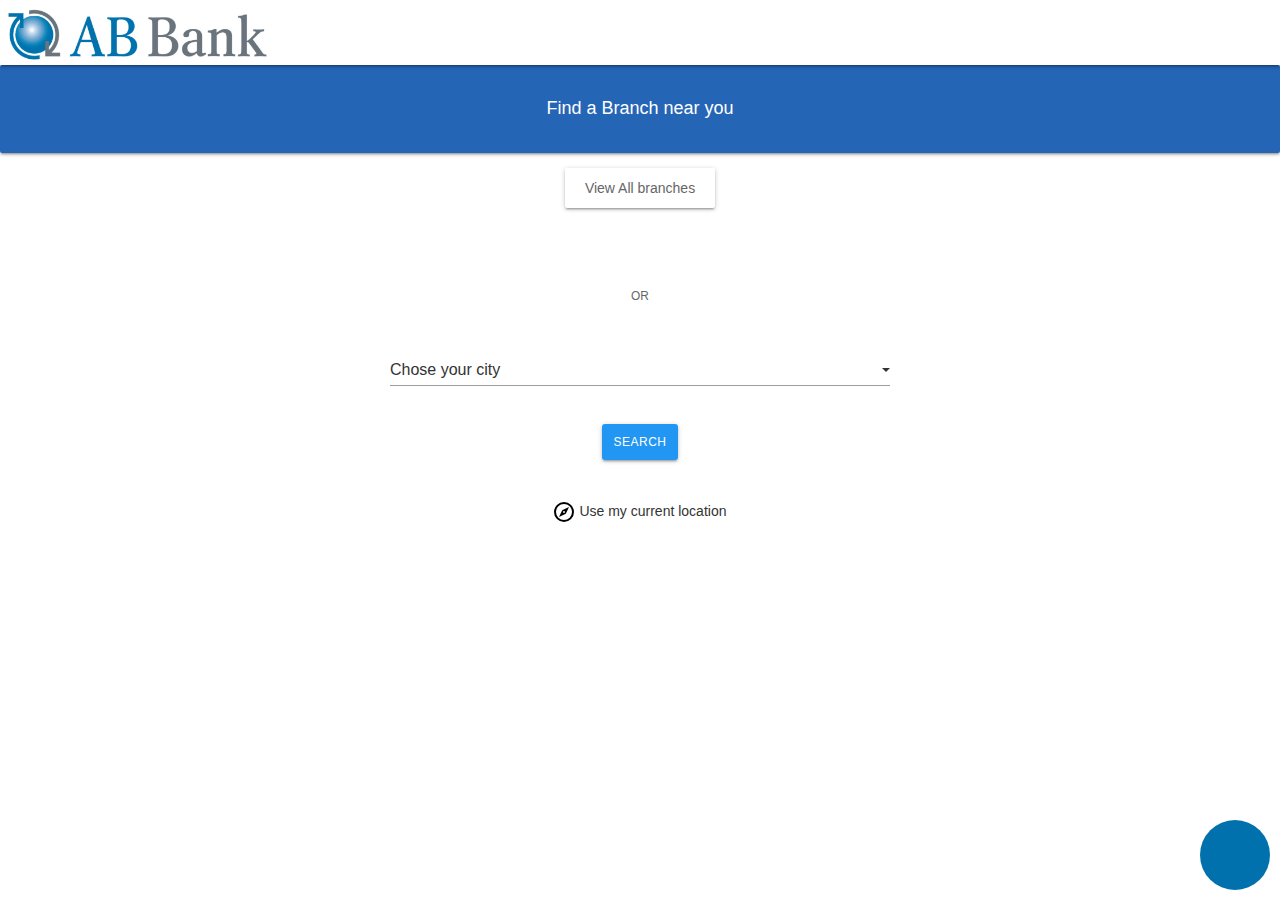
<file: index.html>
<!DOCTYPE html>
<html lang="en">
<head>
    <meta charset="UTF-8">
    <meta http-equiv="X-UA-Compatible" content="IE=edge">
    <meta name="viewport" content="width=device-width, initial-scale=1.0">
    <meta name="theme-color" content="#2565B5">
    <link rel="shortcut icon" href="img/AB-Bank-Favicon.png" type="image/png">
    <title>AB Bank Smart Branch Locator</title>
    <meta name="description" content="Find Nearby AB Bank branches in Zambia">
    <meta name="keywords" content="find, AB Bank, Branches, banks, near me, zambia">
    <link
    rel="stylesheet"
    href="https://cdnjs.cloudflare.com/ajax/libs/animate.css/4.1.1/animate.min.css"
  />
   <!-- Compiled and minified CSS -->
   <link rel="stylesheet" href="https://cdnjs.cloudflare.com/ajax/libs/materialize/1.0.0/css/materialize.min.css">
   <link rel="stylesheet" href="css/index.css">
   <link rel="preload" href="https://cdnjs.cloudflare.com/ajax/libs/font-awesome/5.15.2/css/all.min.css" integrity="sha512-HK5fgLBL+xu6dm/Ii3z4xhlSUyZgTT9tuc/hSrtw6uzJOvgRr2a9jyxxT1ely+B+xFAmJKVSTbpM/CuL7qxO8w==" crossorigin="anonymous"  as="style" onload="this.onload=null;this.rel='stylesheet'"/>
   <link  rel="stylesheet"  href="css/jquery.convform.min.css">
   <link rel="preload" href="https://maxcdn.bootstrapcdn.com/bootstrap/3.3.7/css/bootstrap.min.css" integrity="sha384-BVYiiSIFeK1dGmJRAkycuHAHRg32OmUcww7on3RYdg4Va+PmSTsz/K68vbdEjh4u" crossorigin="anonymous"  as="style" onload="this.onload=null;this.rel='stylesheet'"/>
   <style>
       div.conv-form-wrapper div.wrapper-messages{height: 200px;}
    /* STARTUP LOADER */
    .lds-roller {
    display: inline-block;
    position: relative;
    width: 80px;
    height: 80px;
    }
    .lds-roller div {
    animation: lds-roller 1.2s cubic-bezier(0.5, 0, 0.5, 1) infinite;
    transform-origin: 40px 40px;
    }
    .lds-roller div:after {
    content: " ";
    display: block;
    position: absolute;
    width: 7px;
    height: 7px;
    border-radius: 50%;
    background: #1976D2;
    margin: -4px 0 0 -4px;
    }
    .lds-roller div:nth-child(1) {
    animation-delay: -0.036s;
    }
    .lds-roller div:nth-child(1):after {
    top: 63px;
    left: 63px;
    }
    .lds-roller div:nth-child(2) {
    animation-delay: -0.072s;
    }
    .lds-roller div:nth-child(2):after {
    top: 68px;
    left: 56px;
    }
    .lds-roller div:nth-child(3) {
    animation-delay: -0.108s;
    }
    .lds-roller div:nth-child(3):after {
    top: 71px;
    left: 48px;
    }
    .lds-roller div:nth-child(4) {
    animation-delay: -0.144s;
    }
    .lds-roller div:nth-child(4):after {
    top: 72px;
    left: 40px;
    }
    .lds-roller div:nth-child(5) {
    animation-delay: -0.18s;
    }
    .lds-roller div:nth-child(5):after {
    top: 71px;
    left: 32px;
    }
    .lds-roller div:nth-child(6) {
    animation-delay: -0.216s;
    }
    .lds-roller div:nth-child(6):after {
    top: 68px;
    left: 24px;
    }
    .lds-roller div:nth-child(7) {
    animation-delay: -0.252s;
    }
    .lds-roller div:nth-child(7):after {
    top: 63px;
    left: 17px;
    }
    .lds-roller div:nth-child(8) {
    animation-delay: -0.288s;
    }
    .lds-roller div:nth-child(8):after {
    top: 56px;
    left: 12px;
    }
    @keyframes lds-roller {
    0% {
        transform: rotate(0deg);
    }
    100% {
        transform: rotate(360deg);
    }
    }
    #startup-loader{
        display: flex;
        position:fixed;
        top:58px;
        bottom:0px;
        right:0px;
        left:0px;
        background: rgba(255,255,255, 0.999);
        z-index: 999999;
        align-items:center;
        align-content:center;
        justify-content: center;
        flex-direction:column;
    }
    #startup-loader h1{
        color: #1976D2;
    }
    [startup-loader-info]{
        display: block;
        position: absolute;
        bottom: 5vh;
    }
</style>
</head>
<body class="">
    <header>
        <nav>
            <div id="main-menu-logo">
                <img src="img/AB-Bank-logo.jpg" alt="AB Bank logo" onclick="open_page('start.html');">
            </div>
            <div>
                <!-- We'll add menu buttons here -->
            </div>
        </nav>
        <!-- Loader -->
        <div id="startup-loader">
            <div class="lds-roller"><div></div><div></div><div></div><div></div><div></div><div></div><div></div><div></div></div>
            
        <span grey>Please wait...</span>
        </div>
    </header>
    <main>
        
    </main>
    <aside chatbot-area  style="display: none;">
        <div style="position: relative; width: 100%; margin-top: -2px;">
            <span chart-header in-flex full-width row space-between v-center>
                <span chatbot-logo>
                    <img src="img/AB-Bank-Favicon.png">
                </span>
                <span>AB Bank <small>AI Assistant</small></span>
            </span>
            <section full-width active-chat>
                <div id="chat"  class="conv-form-wrapper">
                    <form action="" method="GET" class="hidden"  onsubmit="this.preventDefault();">
                        <select name="service" data-conv-question="Hello! I am your <b>AI Assistant</b>. Please choose what you need help with" >
                            <option value="Account Opening">Open Account</option>
                            <option value="Branches">branches</option>
                            <option value="etumba">e-tumba</option>
                            <option value="loans">Get a Loans</option>
                            
                        </select>
                        <input type="text" data-conv-question="Thanks! I am currently still being worked on. I will be able to provide you with tailored assistance and self services including information on <b> {service} </b> soon." data-no-answer="true">
                    </form>
                </div>
            </section>
        </div>
    </aside>
    <aside bot-trigger c-pointer style="display: none;">
        <i class="fa fa-comments fa-2x" white></i>
    </aside>
    <footer>
        <!-- JS FILES -->
        <script src="https://ajax.googleapis.com/ajax/libs/jquery/3.6.0/jquery.min.js"></script>
         <!-- Compiled and minified JavaScript -->
        <script src="https://cdnjs.cloudflare.com/ajax/libs/materialize/1.0.0/js/materialize.min.js"></script>
        <script src="js/autosize.min.js"  async></script>
        <script src="js/covform.js" ></script>
        <script src="js/bot-control.js" defer></script>
        <script>
            $(function(){
                open_page("start.html");
                $('[bot-trigger]').click(() =>{
                    $('[chatbot-area]').toggle('slow');
                });
            });
            function init(){
                // initializes / refreshes functions 
                $('select').formSelect();
            }
            function close_loader(){
                return $('#startup-loader').hide();
            }
            function show_loader(){
                return $('#startup-loader').show();
            }
            function toast(msg){
                return M.toast({html: `${msg}`, classes: "blue white-text darken-2 white-text"});
            }
            function open_page(file, destination = null){
                show_loader();
                if(destination === null){
                    $('main').load(`pages/${file}`, function(data, text_response, req){
                        text_response !== "error" ? init() : toast('<span>Oops! Sorry, a server error occurred. Please try again.</span>');
                        close_loader();
                    });
                }else{
                    $(`${destination}`).load(`pages/${file}`, function(data, text_response, req){
                        text_response !== "error" ? init() : toast('<span>Oops! Sorry, a server error occurred. Please try again.</span>');
                        close_loader();
                    });
                }
            }
        </script>    
    </footer>
</body>
</html>
</file>
<file: css/index.css>
:root{
    --text-gray: #666;
    --main-nav-height: 65px;
    --border-gray-dark: #ccc;
    --blue:#1976D2;
}
*:not(.fa){
    font-family: -apple-system, BlinkMacSystemFont, 'Segoe UI', Roboto, Oxygen, Ubuntu, Cantarell, 'Open Sans', 'Helvetica Neue', sans-serif !important;
    /* font-size: 13px; */
}
nav{
    display: flex;
    position: fixed;
    top: 0px;
    left: 0px;
    right: 0px;
    height: var(--main-nav-height);
    overflow: hidden;
    box-shadow: 0 2px 2px 0 rgb(0 0 0 / 14%), 0 3px 1px -2px rgb(0 0 0 / 12%), 0 1px 5px 0 rgb(0 0 0 / 20%);
    background: #fff !important;
    z-index: 999;
}
#main-menu-logo img{
    max-height: 64px;

}
main{
    display: flex;
    width: 100%;
    min-height: calc(100vh - var(--main-nav-height));
    margin-top: var(--main-nav-height);
    flex-direction: column;
    flex-wrap: wrap;

}
#launcher-section{
    display: block;
    width: 500px;
    margin: 0 auto;
    margin: auto;
    margin-top: 50px;
}
[branches-list]{
    width: 500px;
}
[branch-card]{
    min-width: 360px;
    background-color: rgba(255, 255, 255, 0.31);
    border-bottom: solid 1px white;
    padding: 10px;
    margin-left: auto;
    margin-right: auto;
    box-shadow: none;
    margin-left: auto;
    margin-right: auto;
    width: 100%;
    /* cursor: pointer; */
    box-shadow: 0px 1px 6px #ccc;
    margin-bottom: 5px;
    border-radius: 3px;
}
.branch_profile_logo {
    display: block;
    width: 60px;
    height: 60px;
    background-size: contain;
    background-position: center;
    float: left;
    margin-right: 10px;
    background-repeat: no-repeat;
    border-radius: 8px;
    box-shadow: 0 2px 5px 0 #0000000f, 0 2px 10px 0 #0000000f;
}
.branch_profile_logo {
    display: block;
    width: 60px;
    height: 60px;
    background-size: contain;
    background-position: center;
    float: left;
    margin-right: 10px;
    background-repeat: no-repeat;
    border-radius: 8px;
    box-shadow: 0 2px 5px 0 #0000000f, 0 2px 10px 0 #0000000f;
}
.branch_hours {
    clear: both;
    text-align: left;
    font-size: 80%;
    font-weight: normal;
    padding-top: 5px;
}
.branch_name {
    margin-top: 0px;
    font-size: 14px;
    font-weight: bold;
    color: var(--blue);
    font-family: 'Saira Semi Condensed', sans-serif;
}
.branch_city {
    font-weight: normal;
    display: inline;
    margin-left: 5px;
    opacity: .6;
}
.branch_profile_info{
    position: relative;
}
ul.dropdown-content.select-dropdown li span {
    color: var(--blue); /* no need for !important :) */
}
.branch-contacts{
    float: right;
    font-size: 11px;
    text-align: center;
    display: block;
    border: 1px solid #e5e3e3;
    border-radius: 4px;
    padding: 5px;
    box-shadow: 0px 1px 14px 1px #77777b14;
    width: 99px;
    position: absolute;
    right: -10px;
    top: 39px;
    background: #fff;
    z-index: 9999;
    display: none;
}
.branch-contacts a{
    display: inline-block;
    margin: 5px 0px;
}
.branch-contacts a:hover{
    color: var(--blue);
}
.branch-call-icon{
    float: right; 
    font-size: 11px; 
    text-align: center;
    display: block; 
    margin: 2px; 
    margin-top:10px;
    padding: 4px; 
    padding-left: 8px; 
    padding-right: 8px;
    border-radius: 6px;
    width: 30px;
    height: 26px;
}
/* BOT section */
[bot-trigger] {
    background-color: rgb(0, 113, 173);
    display: flex;
    position: fixed;
    width: 70px;
    height: 70px;
    border-radius: 50%;
    bottom: 10px;
    right: 10px;
    z-index: 9999 !important;
    justify-content: center;
    align-items: center;
    align-content: center;
    color: #fff;
}
[bot-trigger] .fa{
    color: #fff;
}
[chatbot-area], [active-chat]{
    position: fixed;
    width: 350px;
    border-radius: 10px;
    box-shadow: 0 4px 18px #00000029;
    bottom: 90px;
    right: 10px;
    height: 450px;
    max-height: calc(100vh - 200px);
    background: #fff;
    overflow: hidden;
    border: 0px solid transparent;
}
[active-chat] {
    height: 392px;
    overflow-y: auto;
    max-width: 350px;
    bottom: 90px;
    border-top-left-radius: 0px;
}
[chatbot-area] [chart-header]{
    position: fixed;
    width: 350px;
    border-top-left-radius: 10px;
    border-top-right-radius: 10px;
    height: 60px;
    background: #0071ad;
    border: 0px solid transparent;
    color: #fff;
    font-size: 16px;
    font-weight: 600;
    padding: 0px 5px;
}
[chatbot-area] [chart-header] [chatbot-logo]{
    display: inline-block;
    width: 40px;
    height: 40px;
    border-radius: 50%;
    border: 5px solid #fff;
    background: #fff;
}
[chatbot-area] [chart-header] [chatbot-logo] img{
    display: inline-block;
    max-width: 100%;
}
[nowrap]{word-wrap: none; white-space: nowrap;}
[overflow-x]{overflow-x: auto;}
[full-width]{width: calc(100% - 2px);}
[flex]{display: flex;}
[in-flex]{display: inline-flex;}
[in-block]{display: inline-block;}
[row-wrap]{flex-flow: row; flex-wrap: wrap;}
[wrap]{white-space: wrap; overflow-x: wrap; flex-wrap: wrap;}
[cols]{flex-flow: column;}
[flex-start]{flex-flow: flex-start;}
[space-evenly],[space-even]{justify-content: space-evenly;}
[space-between]{justify-content: space-between;}
[space-around]{justify-content: space-around;}
[border-1]{border: 1px solid rgb(120, 120, 120);}
[border-b-1]{border-bottom:1px solid var(--border-gray-dark);}
[vertical-center],[v-center]{align-items: center;align-content: center;}
[small]{font-size:small;}
[smaller]{font-size: smaller;}
[center]{text-align: center;}
[j-center]{justify-content: center;}
[cursor-pointer],[c-pointer]{cursor: pointer;}
[transition]{transition: .6s;}
[mg0]{margin: 0px;}
[mgb10]{margin-bottom: 10px;}
[pd0]{padding: 0px;}
[pd5]{padding: 5px;}
[b]{font-weight: 600;}
[pd5]{padding:5px;}
[hover-u]:hover{text-decoration:underline;}
[fit-content]{width: fit-content !important;}
[w100], [w-50]{width: 100px;}
[w50],[w-50]{width: 50px;}
[w80],[w-80]{width: 80px;}
[w-fit-content]{width: fit-content;}
[h30]{height:31px;}
[h20]{height:20px;}
[grey],[gray],.grey,.gray{color: var(--text-gray);}
[bg-blue]{
    background-image: linear-gradient(
        90deg
        ,#2565B5 0%,#2565B5 100%)!important;
}
@media screen and (max-width: 900px){
    #launcher-section{
        width: 100%;
    }

    #main-menu-logo img{
        max-width: 80vw !important;
        max-height: var(--main-nav-height);
    }
    [branches-list]{
        max-width: 100%;
    }
    [chatbot-area], [active-chat]{
        width: 99%;
        max-width: 100%;
        height: 515px;
    }
    [chatbot-area] [chart-header]{
        width: 100%;
        z-index: 999;
    }
    [active-chat] {
        height: 472px;
    }
}
</file>
